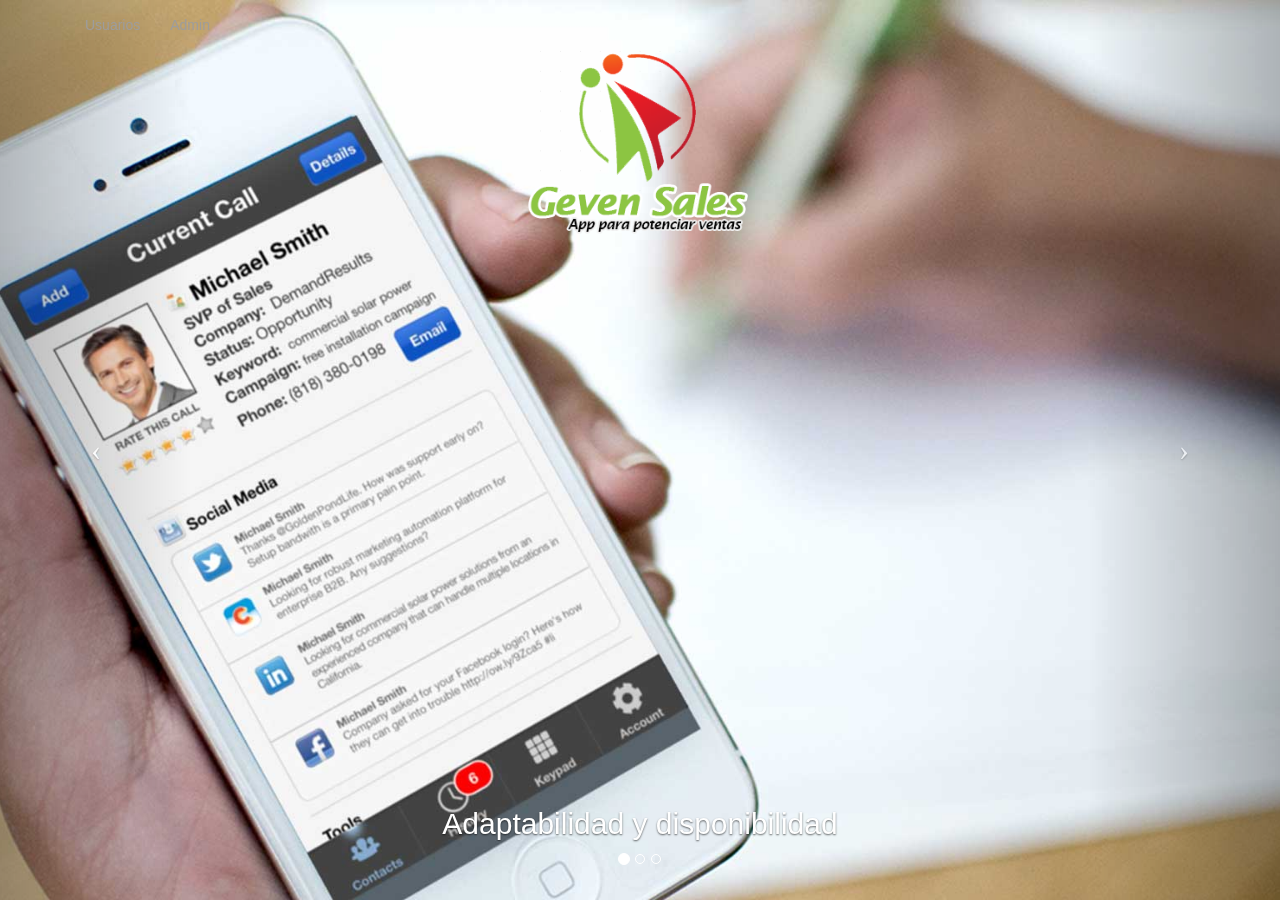
<file: dev/index.html>
<!DOCTYPE html>
<html lang="en">

<head>

    <meta charset="utf-8">
    <meta http-equiv="X-UA-Compatible" content="IE=edge">
    <meta name="viewport" content="width=device-width, initial-scale=1">
    <meta name="description" content="">
    <meta name="author" content="">

    <title>Geven Sales | Potencia para las ventas.</title>

    <!-- Bootstrap Core CSS -->
    <link href="css/bootstrap.min.css" rel="stylesheet">

    <!-- Custom CSS -->
    <link href="css/full-slider.css" rel="stylesheet">
        <link href="css/sitiostyles.css" rel="stylesheet">



    <!-- HTML5 Shim and Respond.js IE8 support of HTML5 elements and media queries -->
    <!-- WARNING: Respond.js doesn't work if you view the page via file:// -->
    <!--[if lt IE 9]>
        <script src="https://oss.maxcdn.com/libs/html5shiv/3.7.0/html5shiv.js"></script>
        <script src="https://oss.maxcdn.com/libs/respond.js/1.4.2/respond.min.js"></script>
    <![endif]-->

</head>

<body>

    <!-- Navigation -->
    <nav class="navbar navbar-inverse navbar-fixed-top row headerCont" role="navigation">
        <div class="container">
            <!-- Brand and toggle get grouped for better mobile display -->
            <div class="navbar-header">
                <button type="button" class="navbar-toggle" data-toggle="collapse" data-target="#bs-example-navbar-collapse-1">
                    <span class="sr-only">Toggle navigation</span>
                    <span class="icon-bar"></span>
                    <span class="icon-bar"></span>
                    <span class="icon-bar"></span>
                </button>
<!--                 <a class="navbar-brand" href="#">Start Bootstrap</a>
 -->            </div>
            <!-- Collect the nav links, forms, and other content for toggling -->
            <div class="collapse navbar-collapse" id="bs-example-navbar-collapse-1">
                <ul class="nav navbar-nav">
<!--                     <li>
                        <a href="#">About</a>
                    </li>
 -->                    <li>
                        <a href="/dev/vsales">Usuarios</a>
                    </li>
                    <li>
                        <a href="/dev/gv-admin">Admin</a>
                    </li>
                </ul>
            </div>
            <!-- /.navbar-collapse -->
                    <div class="row logo">

        </div>

        </div>
        <!-- /.container -->

    </nav>

    <!-- Full Page Image Background Carousel Header -->
    <header id="myCarousel" class="carousel slide">
        <!-- Indicators -->
        <ol class="carousel-indicators">
            <li data-target="#myCarousel" data-slide-to="0" class="active"></li>
            <li data-target="#myCarousel" data-slide-to="1"></li>
            <li data-target="#myCarousel" data-slide-to="2"></li>
        </ol>

        <!-- Wrapper for Slides -->
        <div class="carousel-inner">
            <div class="item active">
                <!-- Set the first background image using inline CSS below. -->
                <div class="fill" style="background-image:url('img/slide4.jpg');"></div>
                <div class="carousel-caption">
                    <h2>Adaptabilidad y disponibilidad</h2>
                </div>
            </div>
            <div class="item">
                <!-- Set the second background image using inline CSS below. -->
                <div class="fill" style="background-image:url('img/slide2.jpg');"></div>
                <div class="carousel-caption">
                    <h2>Acceso a la información en tiempo real</h2>
                </div>
            </div>
            <div class="item">
                <!-- Set the third background image using inline CSS below. -->
                <div class="fill" style="background-image:url('img/slide3.jpg');"></div>
                <div class="carousel-caption">
                    <h2>Flexibilidad</h2>
                </div>
            </div>
        </div>

        <!-- Controls -->
        <a class="left carousel-control" href="#myCarousel" data-slide="prev">
            <span class="icon-prev"></span>
        </a>
        <a class="right carousel-control" href="#myCarousel" data-slide="next">
            <span class="icon-next"></span>
        </a>

    </header>

        <!-- Page Content -->
<!--         <div class="container">

            <div class="row">
                <div class="col-lg-12">
                    <h1>Full Slider by Start Bootstrap</h1>
                    <p>The background images for the slider are set directly in the HTML using inline CSS. The rest of the styles for this template are contained within the <code>full-slider.css</code>file.</p>
                </div>
            </div>

            <hr> -->

            <!-- Footer -->
<!--             <footer>
                <div class="row">
                    <div class="col-lg-12">
                        <p>Copyright &copy; Your Website 2014</p>
                    </div>
                </div> -->
                <!-- /.row -->
    <!--         </footer>

        </div> -->
    <!-- /.container -->

    <!-- jQuery -->
    <script src="js/jquery.js"></script>

    <!-- Bootstrap Core JavaScript -->
    <script src="js/bootstrap.min.js"></script>

    <!-- Script to Activate the Carousel -->
    <script>
    $('.carousel').carousel({
        interval: 5000 //changes the speed
    })
    </script>

</body>

</html>
</file>
<file: dev/css/sitiostyles.css>
.logo{
	background: url('/dev/img/GevenLogo.png');
	background-repeat: no-repeat;
	background-position: center;
	background-size: contain;
	height: 200px;
}
.headerCont{
	background: transparent !important;
	border: 0px !important;
}
</file>
<file: dev/css/full-slider.css>
/*!
 * Start Bootstrap - Full Slider HTML Template (http://startbootstrap.com)
 * Code licensed under the Apache License v2.0.
 * For details, see http://www.apache.org/licenses/LICENSE-2.0.
 */

html,
body {
    height: 100%;
}

.carousel,
.item,
.active {
    height: 100%;
}

.carousel-inner {
    height: 100%;
}

/* Background images are set within the HTML using inline CSS, not here */

.fill {
    width: 100%;
    height: 100%;
    background-position: center;
    -webkit-background-size: cover;
    -moz-background-size: cover;
    background-size: cover;
    -o-background-size: cover;
}

footer {
    margin: 50px 0;
}
</file>
